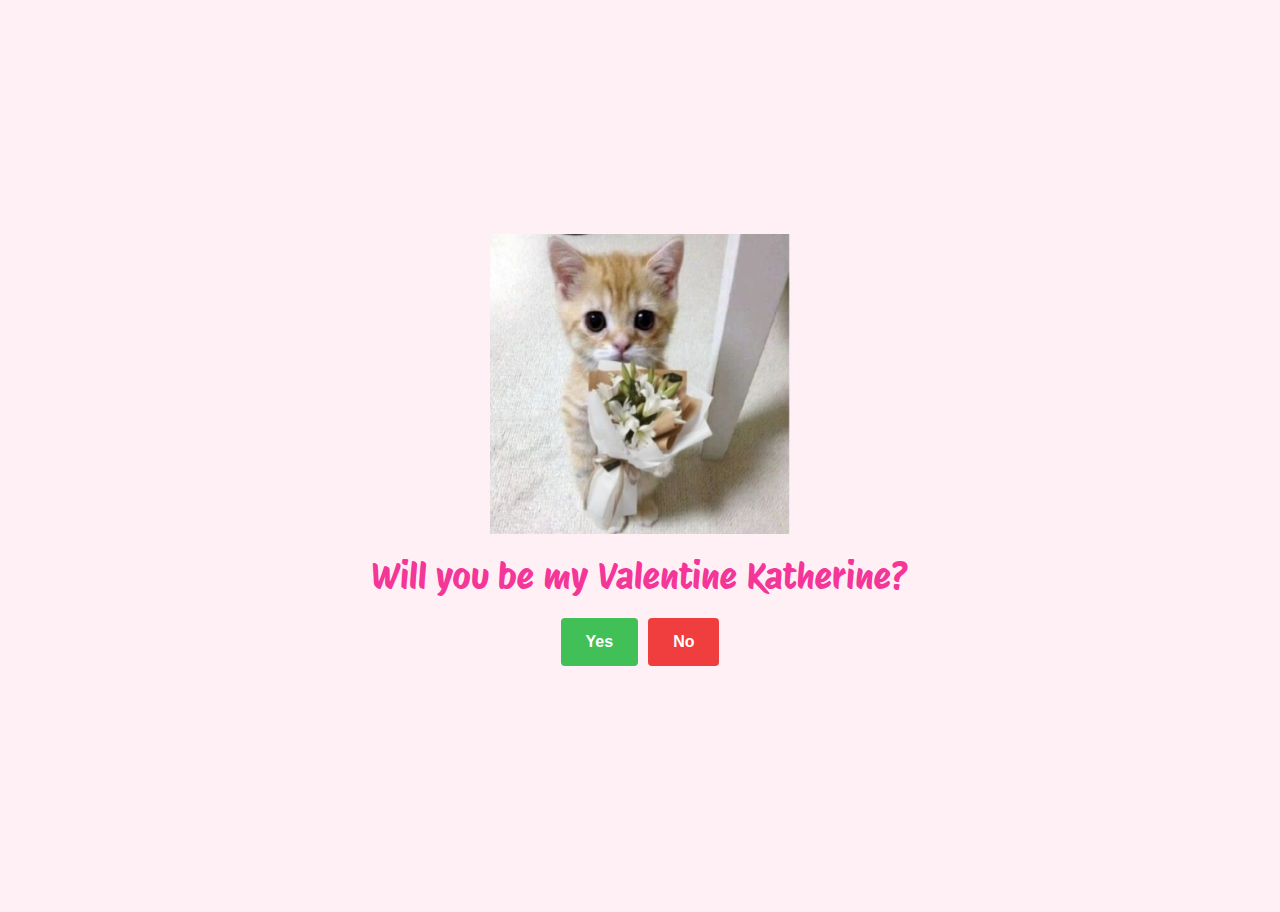
<file: valentine.html>
<!DOCTYPE html>
<html lang="en">
  <head>
    <meta charset="UTF-8" />
    <meta name="viewport" content="width=device-width, initial-scale=1.0" />
    <link rel="preconnect" href="https://fonts.googleapis.com" />
    <link rel="preconnect" href="https://fonts.gstatic.com" crossorigin />
    <link
      href="https://fonts.googleapis.com/css2?family=Protest+Riot&display=swap"
      rel="stylesheet"
    />
    <link rel="stylesheet" href="valentine.css" />
    <title>Valentine</title>
  </head>
  <body>
    <script>
        // <![CDATA[
        var colours=new Array('#f00', '#f06', '#f0f', '#f6f', '#f39', '#f9c'); // colours of the hearts
        var minisize=10; // smallest size of hearts in pixels
        var maxisize=20; // biggest size of hearts in pixels
        var hearts=100; // maximum number of hearts on screen
        var over_or_under="over"; // set to "over" for hearts to always be on top, or "under" to allow them to float behind other objects
        
        /*****************************
        *JavaScript Love Heart Cursor*
        *  (c)2013+ mf2fm web-design *
        *   http://www.mf2fm.com/rv  *
        *  DON'T EDIT BELOW THIS BOX *
        *****************************/
        var x=ox=400;
        var y=oy=300;
        var swide=800;
        var shigh=600;
        var sleft=sdown=0;
        var herz=new Array();
        var herzx=new Array();
        var herzy=new Array();
        var herzs=new Array();
        var kiss=false;
        
        if (typeof('addRVLoadEvent')!='function') function addRVLoadEvent(funky) {
          var oldonload=window.onload;
          if (typeof(oldonload)!='function') window.onload=funky;
          else window.onload=function() {
            if (oldonload) oldonload();
            funky();
          }
        }
        
        addRVLoadEvent(mwah);
        
        function mwah() { if (document.getElementById) {
          var i, heart;
          for (i=0; i<hearts; i++) {
            heart=createDiv("auto", "auto");
            heart.style.visibility="hidden";
            heart.style.zIndex=(over_or_under=="over")?"1001":"0";
            heart.style.color=colours[i%colours.length];
            heart.style.pointerEvents="none";
            if (navigator.appName=="Microsoft Internet Explorer") heart.style.filter="alpha(opacity=75)";
            else heart.style.opacity=0.45;
            heart.appendChild(document.createTextNode(String.fromCharCode(9829)));
            document.body.appendChild(heart);
            herz[i]=heart;
            herzy[i]=false;
          }
          set_scroll();
          set_width();
          herzle();
        }}
        
        function herzle() {
          var c;
          if (Math.abs(x-ox)>1 || Math.abs(y-oy)>1) {
            ox=x;
            oy=y;
            for (c=0; c<hearts; c++) if (herzy[c]===false) {
              herz[c].firstChild.nodeValue=String.fromCharCode(9829);
              herz[c].style.left=(herzx[c]=x-minisize/2)+"px";
              herz[c].style.top=(herzy[c]=y-minisize)+"px";
              herz[c].style.fontSize=minisize+"px";
              herz[c].style.fontWeight='normal';
              herz[c].style.visibility='visible';
              herzs[c]=minisize;
              break;
            }
          }
          for (c=0; c<hearts; c++) if (herzy[c]!==false) blow_me_a_kiss(c);
          setTimeout("herzle()", 30);
        }
        
        document.onmousedown=pucker;
        document.onmouseup=function(){clearTimeout(kiss);};
        
        function pucker() {
          ox=-1;
          oy=-1;
          kiss=setTimeout('pucker()', 100);
        }
        
        function blow_me_a_kiss(i) {
          herzy[i]-=herzs[i]/minisize+i%2;
          herzx[i]+=(i%5-2)/5;
          if (herzy[i]<sdown-herzs[i] || herzx[i]<sleft-herzs[i] || herzx[i]>sleft+swide-herzs[i]) {
            herz[i].style.visibility="hidden";
            herzy[i]=false;
          }
          else if (herzs[i]>minisize+1 && Math.random()<2.5/hearts) break_my_heart(i);
          else {
            if (Math.random()<maxisize/herzy[i] && herzs[i]<maxisize) herz[i].style.fontSize=(++herzs[i])+"px";
            herz[i].style.top=herzy[i]+"px";
            herz[i].style.left=herzx[i]+"px";
          }
        }
        
        function break_my_heart(i) {
          var t;
          herz[i].firstChild.nodeValue=String.fromCharCode(9676);
          herz[i].style.fontWeight='bold';
            herzy[i]=false;
          for (t=herzs[i]; t<=maxisize; t++) setTimeout('herz['+i+'].style.fontSize="'+t+'px"', 60*(t-herzs[i]));
          setTimeout('herz['+i+'].style.visibility="hidden";', 60*(t-herzs[i]));
        }
        
        document.onmousemove=mouse;
        function mouse(e) {
          if (e) {
            y=e.pageY;
            x=e.pageX;
          }
          else {
            set_scroll();
            y=event.y+sdown;
            x=event.x+sleft;
          }
        }
        
        window.onresize=set_width;
        function set_width() {
          var sw_min=999999;
          var sh_min=999999;
          if (document.documentElement && document.documentElement.clientWidth) {
            if (document.documentElement.clientWidth>0) sw_min=document.documentElement.clientWidth;
            if (document.documentElement.clientHeight>0) sh_min=document.documentElement.clientHeight;
          }
          if (typeof(self.innerWidth)=='number' && self.innerWidth) {
            if (self.innerWidth>0 && self.innerWidth<sw_min) sw_min=self.innerWidth;
            if (self.innerHeight>0 && self.innerHeight<sh_min) sh_min=self.innerHeight;
          }
          if (document.body.clientWidth) {
            if (document.body.clientWidth>0 && document.body.clientWidth<sw_min) sw_min=document.body.clientWidth;
            if (document.body.clientHeight>0 && document.body.clientHeight<sh_min) sh_min=document.body.clientHeight;
          }
          if (sw_min==999999 || sh_min==999999) {
            sw_min=800;
            sh_min=600;
          }
          swide=sw_min;
          shigh=sh_min;
        }
        
        window.onscroll=set_scroll;
        function set_scroll() {
          if (typeof(self.pageYOffset)=='number') {
            sdown=self.pageYOffset;
            sleft=self.pageXOffset;
          }
          else if (document.body && (document.body.scrollTop || document.body.scrollLeft)) {
            sdown=document.body.scrollTop;
            sleft=document.body.scrollLeft;
          }
          else if (document.documentElement && (document.documentElement.scrollTop || document.documentElement.scrollLeft)) {
            sleft=document.documentElement.scrollLeft;
            sdown=document.documentElement.scrollTop;
          }
          else {
            sdown=0;
            sleft=0;
          }
        }
        
        function createDiv(height, width) {
          var div=document.createElement("div");
          div.style.position="absolute";
          div.style.height=height;
          div.style.width=width;
          div.style.overflow="hidden";
          div.style.backgroundColor="transparent";
          return (div);
        }
        // ]]>
        </script>
    <main class="container">
      <img class="cat-img" src="catimg/cat-0.jpg" alt="Picture of a cat" />
      <p class="title">Will you be my Valentine Katherine?</p>
      <div class="buttons">
        <button type="button" class="btn btn--yes">Yes</button>
        <button type="button" class="btn btn--no">No</button>
      </div>
    </main>

    <script type="module" src="valentine.js"></script>
  </body>
</html>
</file>
<file: valentine.css>
* {
    margin: 0;
    padding: 0;
    box-sizing: border-box;
  }
  
  html {
    font-size: 62.5%;
  }
  
  body {
    background-color: #fff0f6;
    font-family: "Protest Riot", sans-serif;
  }
  
  .container {
    height: 100vh;
    margin: 0 auto;
  
    display: flex;
    flex-direction: column;
    align-items: center;
    justify-content: center;
  }
  
  .cat-img {
    width: 30rem;
    height: 30rem;
    margin-bottom: 2rem;
  }
  
  .title {
    font-size: 3.6rem;
    color: #f53699;
    text-align: center;
    margin-bottom: 2rem;
  }
  
  .buttons {
    display: flex;
    flex-wrap: wrap;
    align-items: center;
    justify-content: center;
  
    gap: 1rem;
  }
  
  .btn {
    padding: 1.5rem 2.5rem;
    border: none;
    border-radius: 4px;
  
    color: white;
    font-size: 1.6rem;
    font-weight: 600;
    cursor: pointer;
    display: inline-block;
  }
  
  .btn--yes {
    background-color: #40c057;
  }
  
  .btn--no {
    background-color: #f03e3e;
  }
  
  .hidden {
    display: none;
  }
</file>
